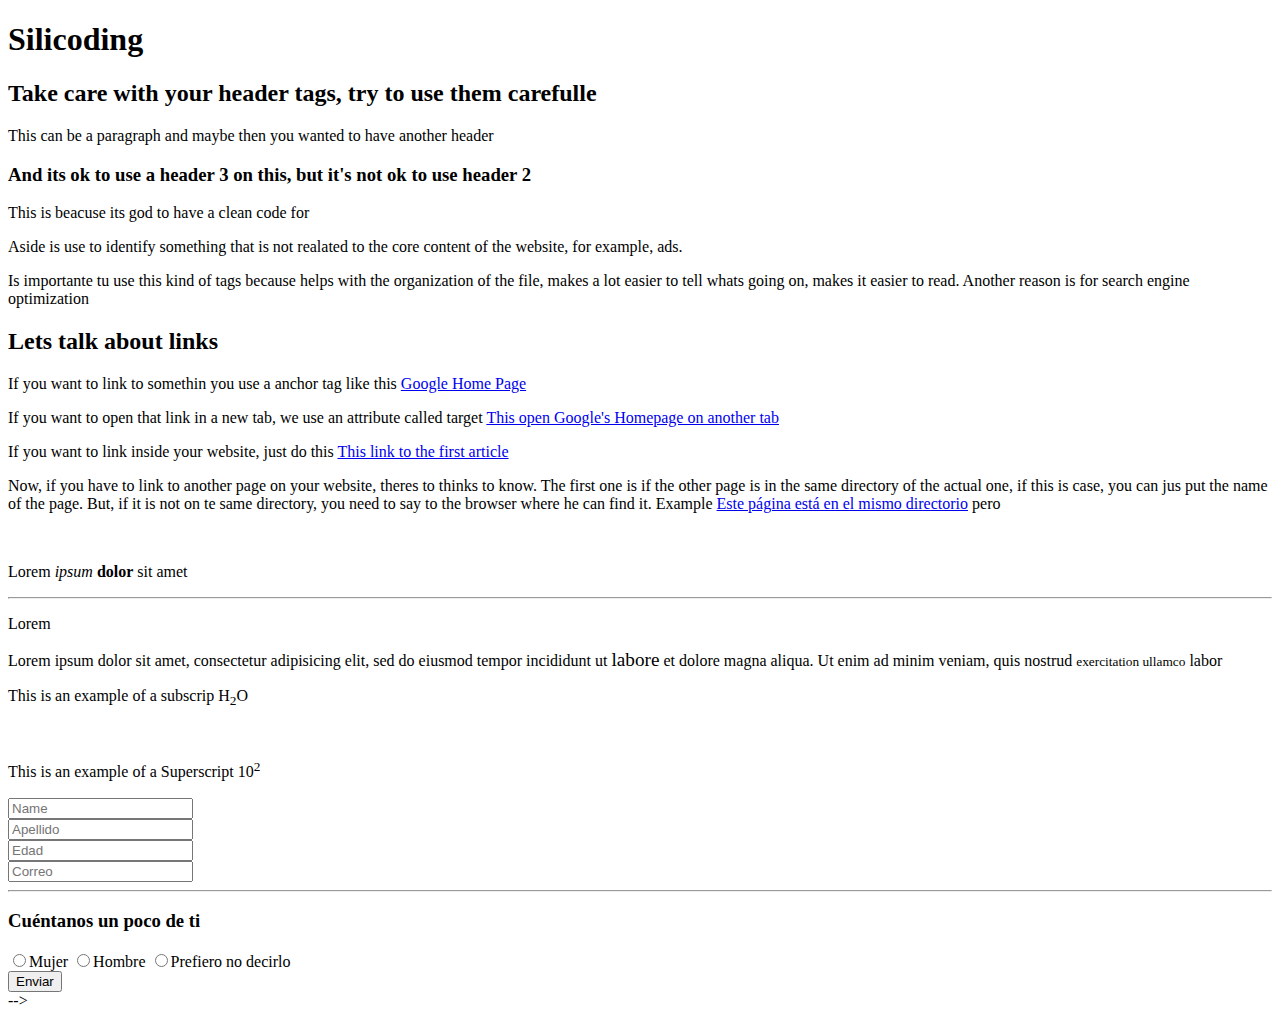
<file: indexprueba.html>
<!DOCTYPE html>
<html>
  <head>
    <!--Meta tag define the type of caracters Im using-->
    <meta charset="UTF-8">
    <!-- Meta description tag that help searchs to describe your web-->
    <meta name="description" content="Consigue información de lo aprendido en tu curso online">
    <title>Silicoding</title>
  </head>
  <body>
    <header>
      <h1>Silicoding</h1>


    </header>
    <main>
      <article class="" id="article">
        <section>
            <h2> Take care with your header tags, try to use them carefulle</h2>
            <p>This can be a paragraph and maybe then you wanted to have another header</p>
            <h3>And its ok to use a header 3 on this, but it's not ok to use header 2</h3>
            <p>This is beacuse its god to  have a clean code for </p>
            <aside class="">
              Aside is use to identify something that is not realated to the core content of the website, for example, ads.
            </aside>
        </section>
        <section>
          <p>Is importante tu use this kind of tags because helps with the organization of the file, makes a lot easier to tell whats going on, makes it easier to read. Another reason is for search engine optimization</p>
        </section>
      </article>
      <div class="">
        <h2>Lets talk about links</h2>
        <p>If you want to link to somethin you use a anchor tag like this <a href="https://www.google.com">Google Home Page</a></p>
        <p>If you want to open that link in a new tab, we use an attribute called target <a href="https://www.google.com" target="_blank">This open Google's Homepage on another tab</a></p>
        <p>If you want to link inside your website, just do this <a href="#article">This link to the first article</a></p>
        <p>Now, if you have to link to another page on your website, theres to thinks to know. The first one is if the other page is in the same directory of the actual one, if this is case, you can jus put the name of the page. But, if it is not on te same directory, you need to say to the browser where he can find it. Example <a href="page2.html">Este página está en el mismo directorio</a> pero <a href="directorio1/page3.html"></a></p>

      </div>


    </main>
    <footer>

    </footer>
  <!--
      <!-- <br/> Break tag add a new line in the document-->
      <br/>
      <!-- <b></b> Add bold to the word-->
      <!-- <i></i> Add Italics to the word-->
      <p>Lorem <i>ipsum</i> <b>dolor</b> sit amet</p>
      <!-- <hr/> Help to separe fisically with a black line -->
      <hr/>
      <P>Lorem</p>
        <!-- <big></big> and <small></small> tags helps you to put text big and small basically -->

      <p>Lorem ipsum dolor sit amet, consectetur adipisicing elit, sed do eiusmod tempor incididunt ut <big>labore</big> et dolore magna aliqua. Ut enim ad minim veniam, quis nostrud <small>exercitation ullamco</small> labor</p>
      <!-- <sub></sub> If you are workig with math or something like that, this tag make smaller the number.-->
      <p> This is an example of a subscrip H<sub>2</sub>O</p>
      <br/>
      <!-- <sup></sup> Superscript helps you to make the number o letter tiny an put it on the top of a numbre -->
      <p> This is an example of a Superscript 10<sup>2</sup></p>
      <div>
            <form id="#Contacto" action="/this-data-will-be-in-my-email">
              <input type="text" placeholder="Name" required></br>
              <input type="text" placeholder="Apellido" required></br>
              <input type="text" placeholder="Edad"></br>
              <input type="text" placeholder="Correo" required></br>
            <hr/>
            <h3>Cuéntanos un poco de ti</h3>
              <label for="mujer">
                <input type="radio" name="sexo" id="mujer" value="mujer">Mujer
              </label>
              <label for="hombre">
                <input type="radio" name="sexo" id="hombre" vlaue="hombre">Hombre
              </label>
              <label for="no-especificado">
                <input type="radio" name="sexo" id="no-especificado" value="no-especificado">Prefiero no decirlo
              </label>
              </br>
              <button type="submit">Enviar</button></br>
            </form>
        </div>
  -->


  </body>
</html>
</file>
